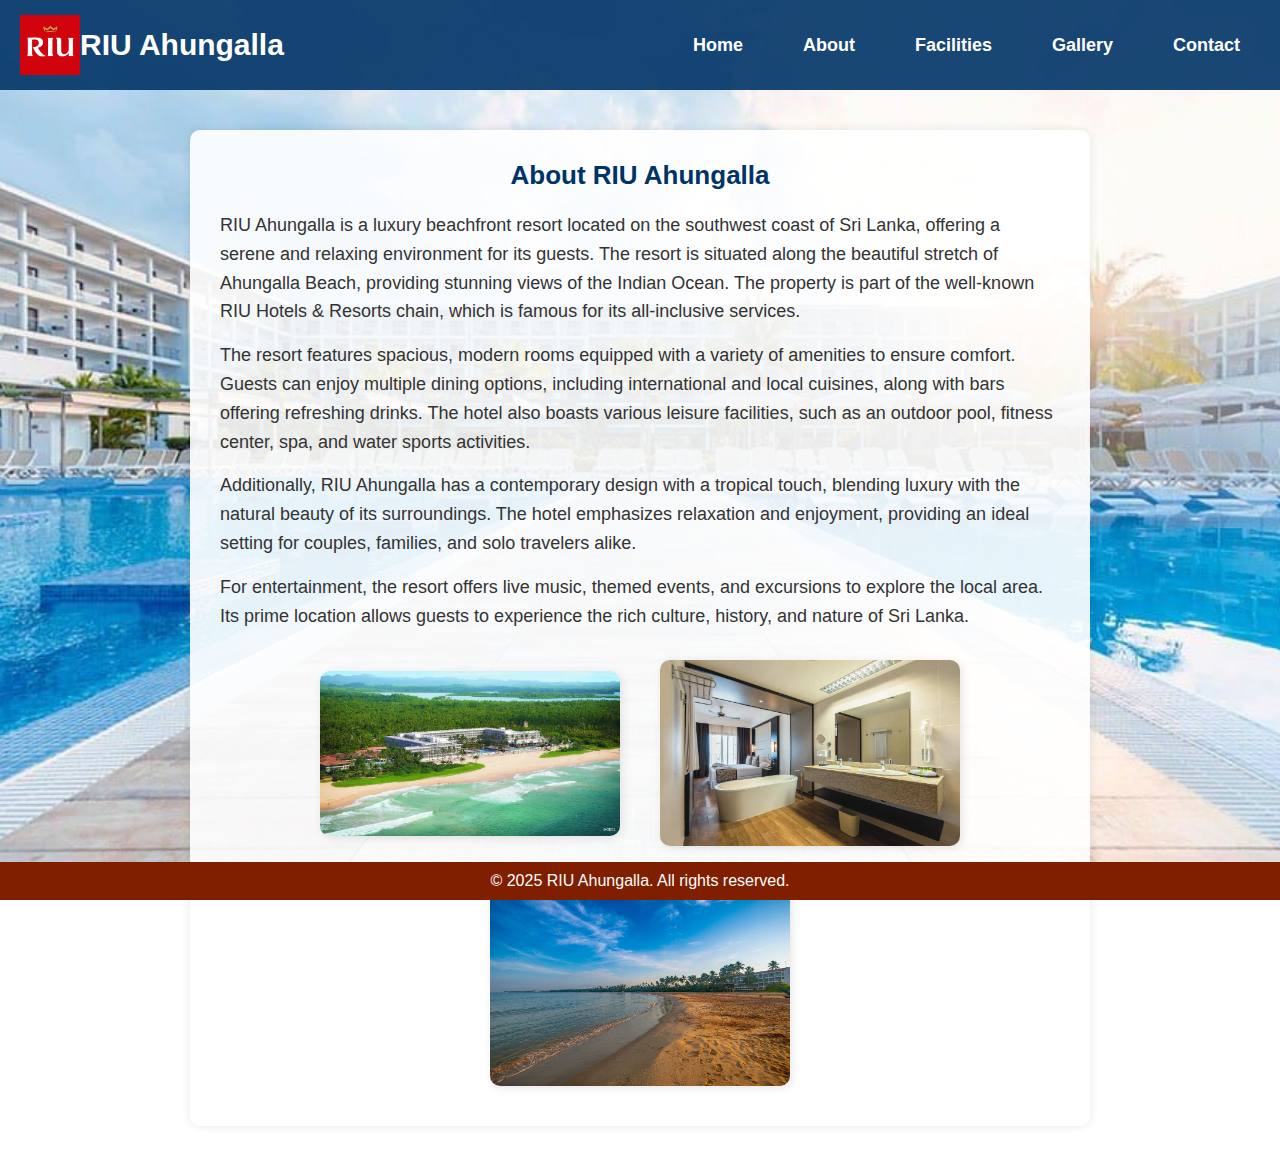
<file: about.html>
<!DOCTYPE html>
<html lang="en">
<head>
    <meta charset="UTF-8" />
    <meta name="viewport" content="width=device-width, initial-scale=1.0"/>
    <title>About Us - RIU Ahungalla</title>
    <!-- Link to your updated CSS file -->
    <link rel="stylesheet" href="styles1.css" />
</head>
<body>

    <header>
        <img src="logo.png" alt="Hotel Logo" class="logo" />
        <h1>RIU Ahungalla</h1>
        <nav>
            <ul>
                <li><a href="index.html">Home</a></li>
                <li><a href="about.html">About</a></li>
                <li><a href="facilities.html">Facilities</a></li>
                <li><a href="gallery.html">Gallery</a></li>
                <li><a href="contact.html">Contact</a></li>
            </ul>
        </nav>
    </header>

    <section id="about">
        <h1>About RIU Ahungalla</h1>
        <p>
            RIU Ahungalla is a luxury beachfront resort located on the southwest coast of Sri Lanka, offering a serene and relaxing 
            environment for its guests. The resort is situated along the beautiful stretch of Ahungalla Beach, providing stunning 
            views of the Indian Ocean. The property is part of the well-known RIU Hotels & Resorts chain, which is famous for its 
            all-inclusive services.
        </p>
        <p>
            The resort features spacious, modern rooms equipped with a variety of amenities to ensure comfort. Guests can enjoy 
            multiple dining options, including international and local cuisines, along with bars offering refreshing drinks. The 
            hotel also boasts various leisure facilities, such as an outdoor pool, fitness center, spa, and water sports activities.
        </p>
        <p>
            Additionally, RIU Ahungalla has a contemporary design with a tropical touch, blending luxury with the natural beauty 
            of its surroundings. The hotel emphasizes relaxation and enjoyment, providing an ideal setting for couples, families, 
            and solo travelers alike.
        </p>
        <p>
            For entertainment, the resort offers live music, themed events, and excursions to explore the local area. Its prime 
            location allows guests to experience the rich culture, history, and nature of Sri Lanka.
        </p>

        <!-- Wrap your images in a flex container -->
        <div class="image-row">
            <img src="pp.jpeg" alt="Resort View" />
            <img src="kk.jpeg" alt="Luxury Interior" />
            <img src="ooo.jpeg" alt="Beachfront View" />
        </div>
    </section>

    <footer>
        <p>&copy; 2025 RIU Ahungalla. All rights reserved.</p>
    </footer>

</body>
</html>
</file>
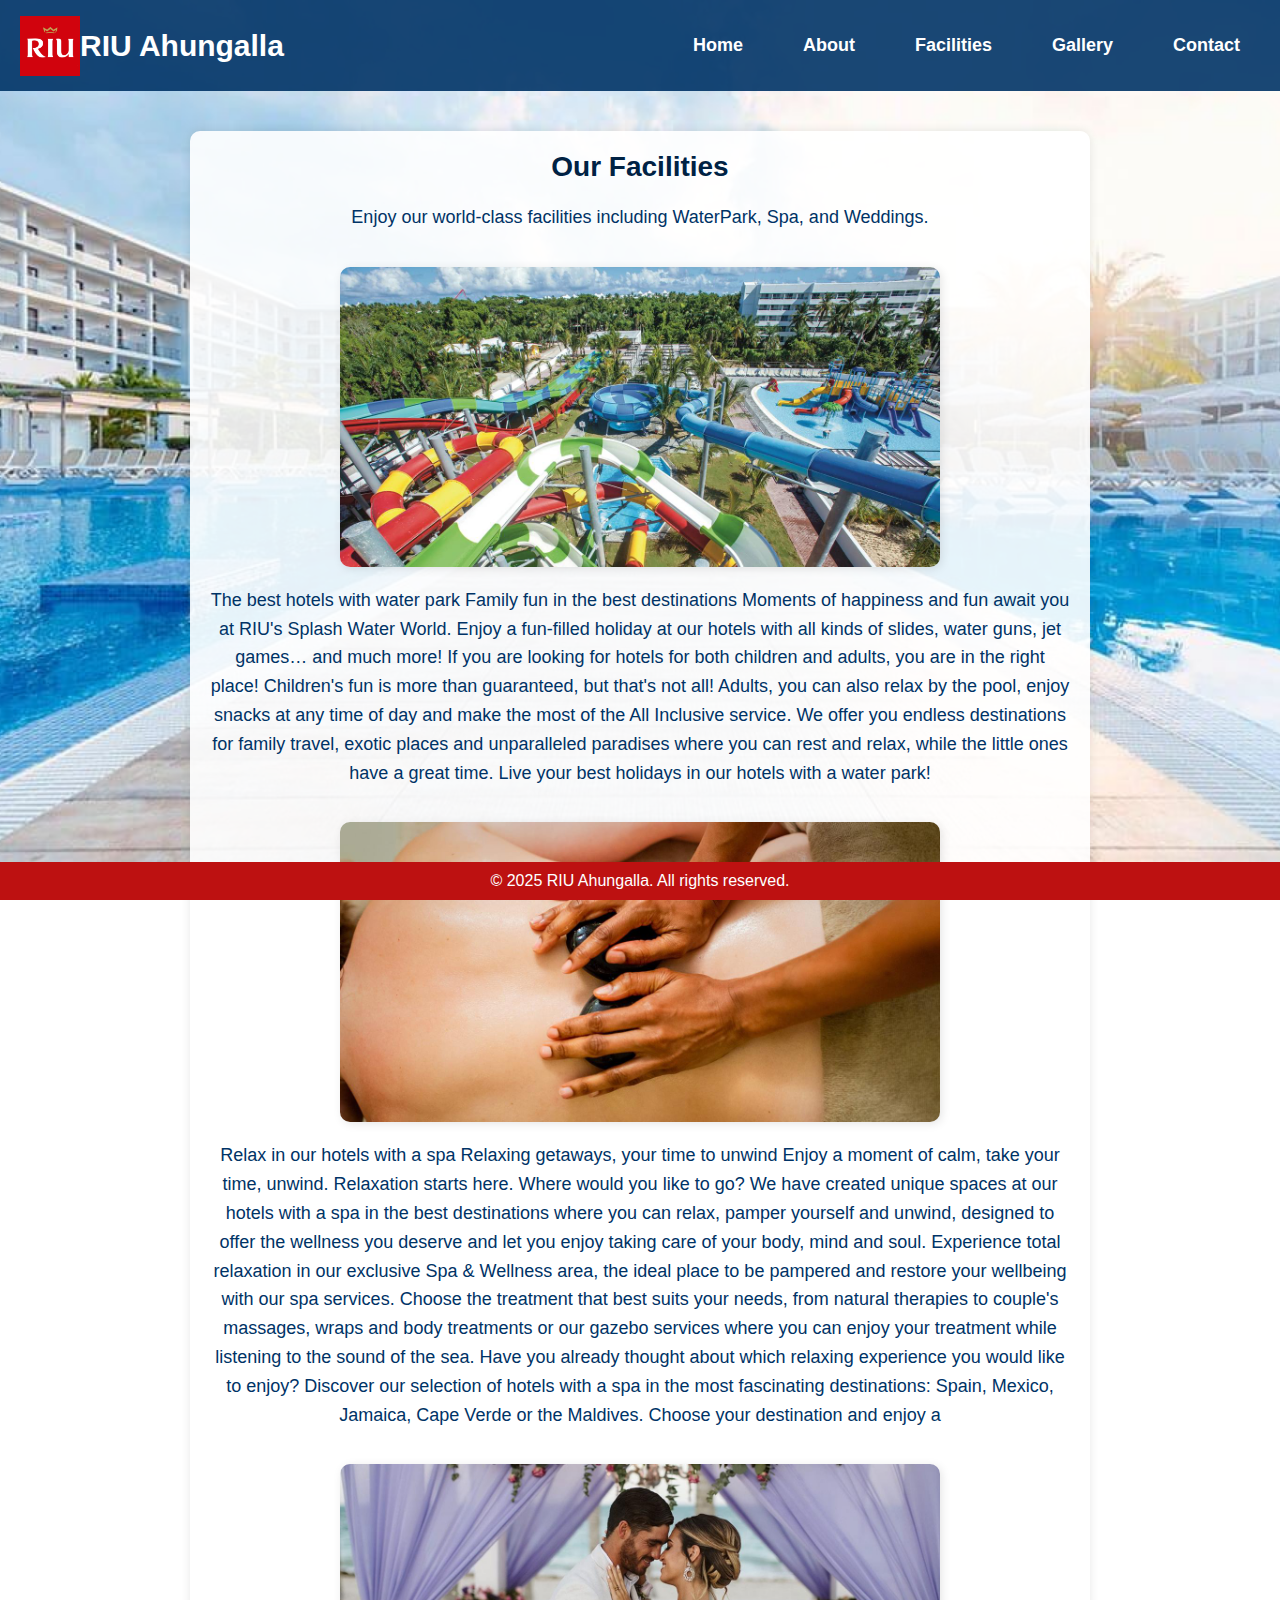
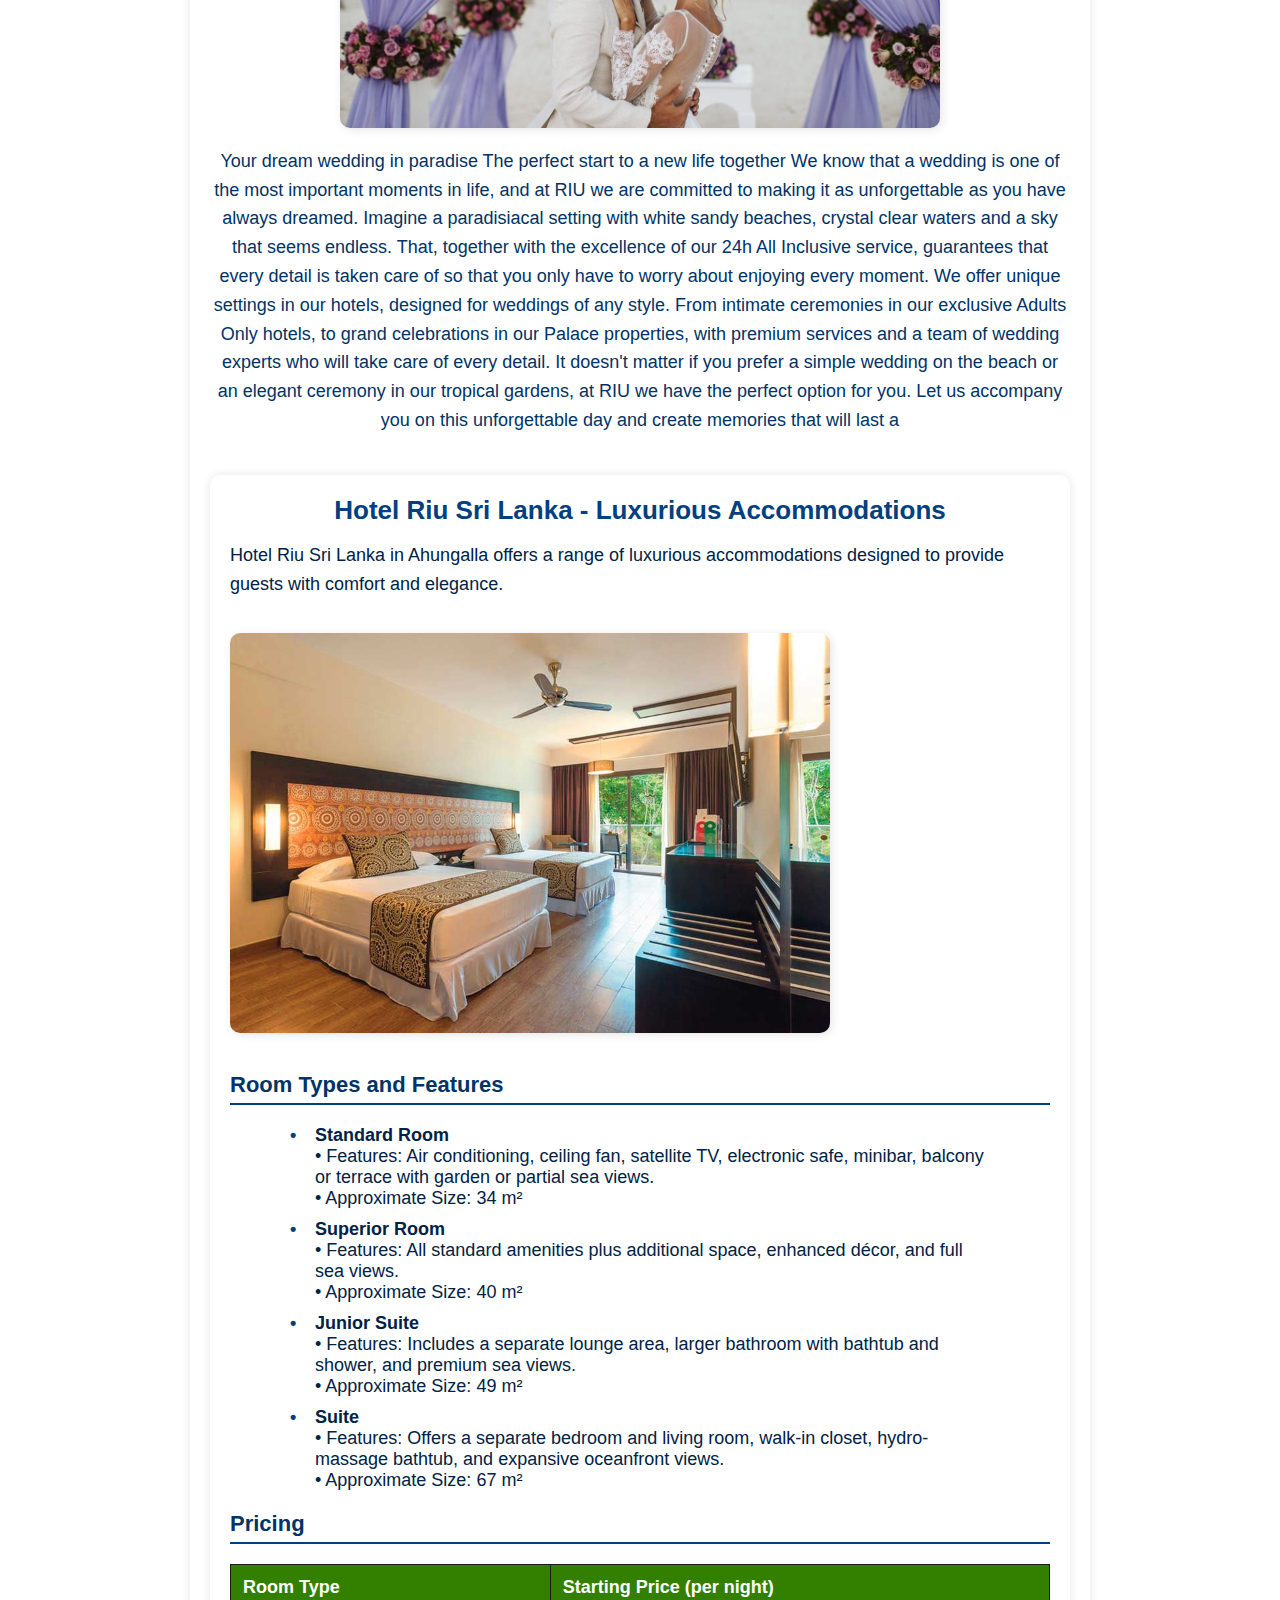
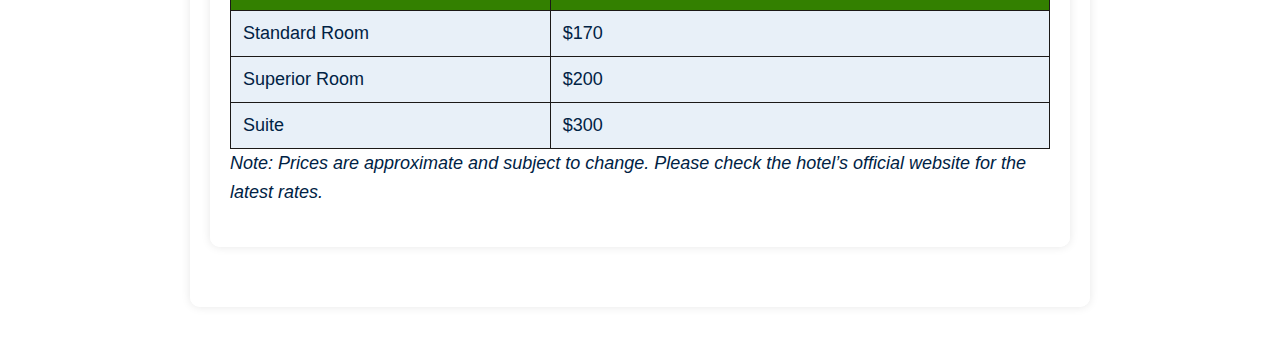
<file: facilities.html>
<!DOCTYPE html>
<html lang="en">
<head>
    <meta charset="UTF-8">
    <meta name="viewport" content="width=device-width, initial-scale=1.0">
    <title>Facilities</title>
    <link rel="stylesheet" href="styles3.css">
</head>
<body>
    <header>
        <img src="logo.png" alt="Hotel Logo" class="logo">
        <h1>RIU Ahungalla</h1>
        <nav>
            <ul>
                <li><a href="index.html">Home</a></li>
                <li><a href="about.html">About</a></li>
                <li><a href="facilities.html">Facilities</a></li>
                <li><a href="gallery.html">Gallery</a></li>
                <li><a href="contact.html">Contact</a></li>
            </ul>
        </nav>
    </header>

    <section>
        <h1>Our Facilities</h1>
        <p>Enjoy our world-class facilities including WaterPark, Spa, and Weddings.</p>
        <img src="f1.jpeg" alt="waterpark">

        <p>The best hotels with water park  Family fun in the best destinations  Moments of happiness and fun await you at RIU's Splash Water World. Enjoy a fun-filled holiday at our hotels with all kinds of slides, water guns, jet games… and much more! If you are looking for hotels for both children and adults, you are in the right place!  Children's fun is more than guaranteed, but that's not all! Adults, you can also relax by the pool, enjoy snacks at any time of day and make the most of the All Inclusive service.  We offer you endless destinations for family travel, exotic places and unparalleled paradises where you can rest and relax, while the little ones have a great time.  Live your best holidays in our hotels with a water park!</p>


        <img src="f2.jpeg" alt="Spa">

        <p>Relax in our hotels with a spa  Relaxing getaways, your time to unwind  Enjoy a moment of calm, take your time, unwind. Relaxation starts here. Where would you like to go? We have created unique spaces at our hotels with a spa in the best destinations where you can relax, pamper yourself and unwind, designed to offer the wellness you deserve and let you enjoy taking care of your body, mind and soul.  Experience total relaxation in our exclusive Spa & Wellness area, the ideal place to be pampered and restore your wellbeing with our spa services.  Choose the treatment that best suits your needs, from natural therapies to couple's massages, wraps and body treatments or our gazebo services where you can enjoy your treatment while listening to the sound of the sea. Have you already thought about which relaxing experience you would like to enjoy?  Discover our selection of hotels with a spa in the most fascinating destinations: Spain, Mexico, Jamaica, Cape Verde or the Maldives. Choose your destination and enjoy a</p>
        <img src="f3.jpeg" alt="wedings">

        <p>Your dream wedding in paradise  The perfect start to a new life together  We know that a wedding is one of the most important moments in life, and at RIU we are committed to making it as unforgettable as you have always dreamed. Imagine a paradisiacal setting with white sandy beaches, crystal clear waters and a sky that seems endless. That, together with the excellence of our 24h All Inclusive service, guarantees that every detail is taken care of so that you only have to worry about enjoying every moment.  We offer unique settings in our hotels, designed for weddings of any style. From intimate ceremonies in our exclusive Adults Only hotels, to grand celebrations in our Palace properties, with premium services and a team of wedding experts who will take care of every detail. It doesn't matter if you prefer a simple wedding on the beach or an elegant ceremony in our tropical gardens, at RIU we have the perfect option for you.  Let us accompany you on this unforgettable day and create memories that will last a</p>

        

        <section class="hotel-info">
            <h2>Hotel Riu Sri Lanka - Luxurious Accommodations</h2>
            <p>Hotel Riu Sri Lanka in Ahungalla offers a range of luxurious accommodations designed to provide guests with comfort and elegance.</p>

            <img src="f4.jpeg" alt="wedings">
        
            <h3>Room Types and Features</h3>
            <ul>
                <li><strong>Standard Room</strong><br>
                    • Features: Air conditioning, ceiling fan, satellite TV, electronic safe, minibar, balcony or terrace with garden or partial sea views.<br>
                    • Approximate Size: 34 m²
                </li>
                <li><strong>Superior Room</strong><br>
                    • Features: All standard amenities plus additional space, enhanced décor, and full sea views.<br>
                    • Approximate Size: 40 m²
                </li>
                <li><strong>Junior Suite</strong><br>
                    • Features: Includes a separate lounge area, larger bathroom with bathtub and shower, and premium sea views.<br>
                    • Approximate Size: 49 m²
                </li>
                <li><strong>Suite</strong><br>
                    • Features: Offers a separate bedroom and living room, walk-in closet, hydro-massage bathtub, and expansive oceanfront views.<br>
                    • Approximate Size: 67 m²
                </li>
            </ul>
        
            <h3>Pricing</h3>
            <table class="pricing">
                <tr>
                    <th>Room Type</th>
                    <th>Starting Price (per night)</th>
                </tr>
                <tr>
                    <td>Standard Room</td>
                    <td>$170</td>
                </tr>
                <tr>
                    <td>Superior Room</td>
                    <td>$200</td>
                </tr>
                <tr>
                    <td>Suite</td>
                    <td>$300</td>
                </tr>
            </table>
        
            <p><em>Note: Prices are approximate and subject to change. Please check the hotel’s official website for the latest rates.</em></p>
        </section>

    </section>


    <footer>
        <p>&copy; 2025 RIU Ahungalla. All rights reserved.</p>
    </footer>
</body>
</html>
</file>
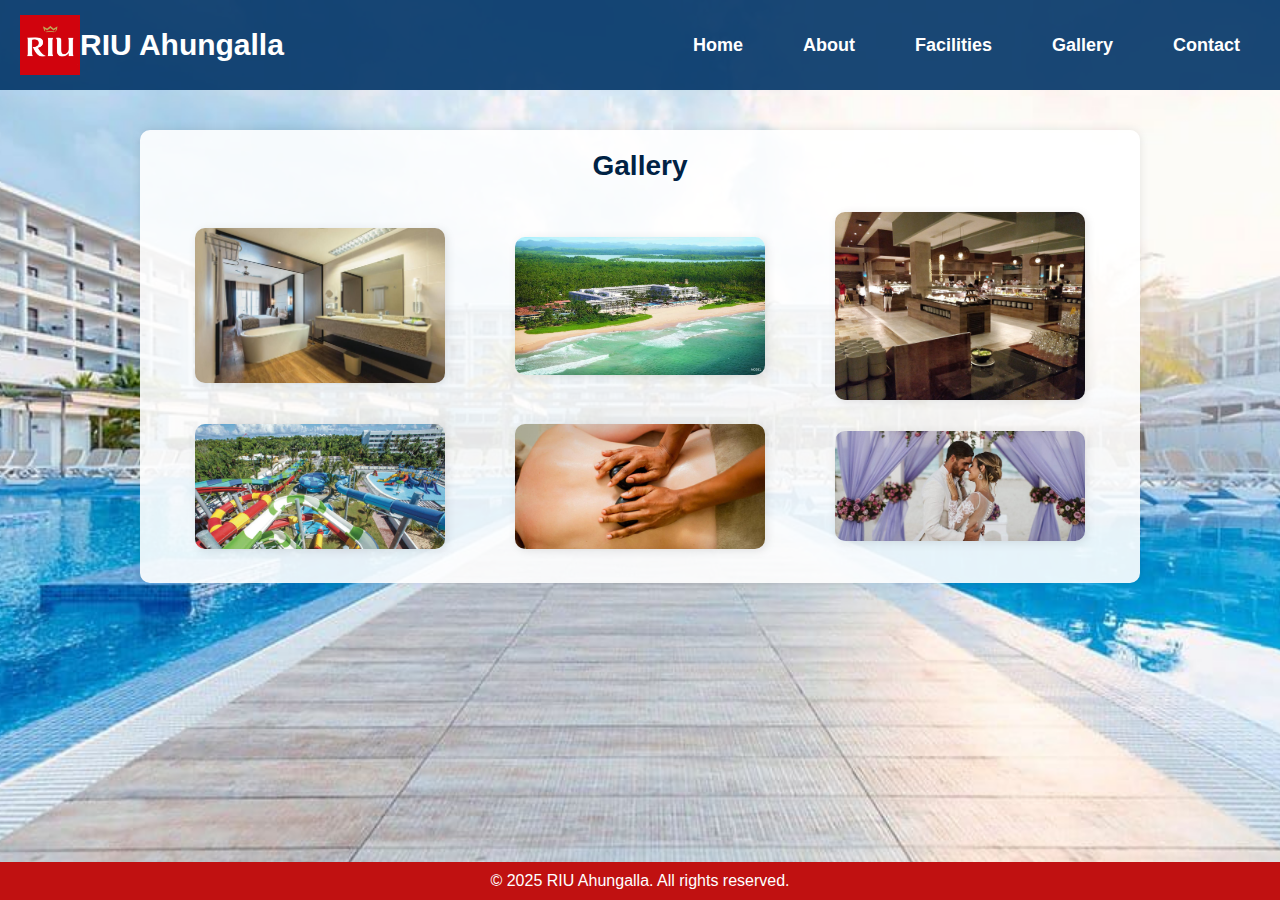
<file: gallery.html>
<!DOCTYPE html>
<html lang="en">
<head>
    <meta charset="UTF-8">
    <meta name="viewport" content="width=device-width, initial-scale=1.0">
    <title>Gallery</title>
    <link rel="stylesheet" href="styles4.css">
</head>
<body>
    <header>
        <img src="logo.png" alt="Hotel Logo" class="logo">
        <h1>RIU Ahungalla</h1>
        <nav>
            <ul>
                <li><a href="index.html">Home</a></li>
                <li><a href="about.html">About</a></li>
                <li><a href="facilities.html">Facilities</a></li>
                <li><a href="gallery.html">Gallery</a></li>
                <li><a href="contact.html">Contact</a></li>
            </ul>
        </nav>
    </header>

    <section>
        <h1>Gallery</h1>
        <table>
            <tr>
                <td><a href="kk.jpeg" target="_blank"><img src="kk.jpeg" alt="Room"></a></td>
                <td><a href="pp.jpeg" target="_blank"><img src="pp.jpeg" alt="Restaurant"></a></td>
                <td><a href="llm.jpeg" target="_blank"><img src="llm.jpeg" alt="Lobby"></a></td>
            </tr>
            <tr>
                <td><a href="f1.jpeg" target="_blank"><img src="f1.jpeg" alt="Pool"></a></td>
                <td><a href="f2.jpeg" target="_blank"><img src="f2.jpeg" alt="View"></a></td>
                <td><a href="f3.jpeg" target="_blank"><img src="f3.jpeg" alt="Lounge"></a></td>
            </tr>
        </table>
    </section>

    <footer>
        <p>&copy; 2025 RIU Ahungalla. All rights reserved.</p>
    </footer>
</body>
</html>
</file>
<file: styles1.css>
/* General Styling */
* {
    margin: 0;
    padding: 0;
    box-sizing: border-box;
    font-family: 'Poppins', sans-serif;
}

/* Background Image */
body {
    background: url('hh.jpeg') no-repeat center center fixed;
    background-size: cover;
    color: #fff; /* Ensures text visibility */
    text-align: center;
}

/* Header */
header {
    background-color: rgba(0, 51, 102, 0.9);
    color: white;
    padding: 15px 20px;
    display: flex;
    align-items: center;
    justify-content: space-between;
}

.logo {
    width: 60px;
}

header h1 {
    font-size: 30px;
    font-weight: bold;
    flex: 1;
    text-align: left;
}

/* Navigation Bar */
nav ul {
    list-style: none;
    display: flex;
    gap: 20px;
}

nav ul li {
    display: inline;
}

nav ul li a {
    color: white;
    text-decoration: none;
    font-size: 18px;
    font-weight: bold;
    padding: 12px 20px;
    transition: background 0.3s ease, transform 0.2s ease;
}

nav ul li a:hover {
    background-color: #002244;
    border-radius: 5px;
    transform: scale(1.1);
}

/* Hero Section */
.hero {
    text-align: center;
    padding: 50px 20px;
}

.hero-text {
    font-size: 32px;
    font-weight: bold;
    background: rgba(0, 51, 102, 0.8);
    color: white;
    display: inline-block;
    padding: 15px 30px;
    border-radius: 10px;
}

/* About Section */
#about {
    max-width: 900px;
    margin: 40px auto;
    background: rgba(255, 255, 255, 0.9);
    padding: 30px;
    border-radius: 10px;
    box-shadow: 0 0 10px rgba(0, 0, 0, 0.1);
    text-align: left;
    color: #333;
}

#about h1 {
    color: #003366;
    font-size: 26px;
    margin-bottom: 20px;
    text-align: center;
}

#about p {
    font-size: 18px;
    line-height: 1.6;
    margin-bottom: 15px;
}

/* -- Removed width:100% from #about img to prevent stacking -- */
#about img {
    max-width: 300px;
    border-radius: 10px;
    margin: 10px;
    box-shadow: 2px 2px 10px rgba(0, 0, 0, 0.1);
    /* Optionally: display: block; margin: 10px auto; if you want images centered individually */
}

/* New flex container for the three images */
.image-row {
    display: flex;
    justify-content: center; /* or space-between / space-around */
    align-items: center;
    flex-wrap: wrap;         /* Allows wrapping on smaller screens */
    gap: 20px;              /* Space between images */
    margin-top: 20px;
}

/* Video Section */
.video-container {
    width: 100%;
    max-width: 1200px;
    margin: 30px auto;
    display: flex;
    justify-content: center;
    align-items: center;
}

.video-container video {
    width: 100%;
    max-height: 500px;
    border-radius: 10px;
    object-fit: cover;
}

/* Footer */
footer {
    background-color: #801e00;
    color: white;
    text-align: center;
    padding: 10px;
    position: fixed;
    width: 100%;
    bottom: 0;
    left: 0;
}

/* Responsive Design */
@media (max-width: 768px) {
    header {
        flex-direction: column;
        text-align: center;
    }

    .logo {
        width: 50px;
        margin-bottom: 10px;
    }

    nav ul {
        flex-direction: column;
        gap: 10px;
    }

    .hero-text {
        font-size: 24px;
    }

    .video-container {
        width: 95%;
    }

    /* Optional: for smaller screens, images can stack if you want */
    .image-row {
        flex-direction: column;
        align-items: center;
    }
}
</file>
<file: styles3.css>
/* General Styling */
* {
    margin: 0;
    padding: 0;
    box-sizing: border-box;
    font-family: 'Poppins', sans-serif;
}

/* Background Image */
body {
    background: url('hh.jpeg') no-repeat center center fixed;
    background-size: cover;
    color: #fff; /* Ensures text visibility */
}

/* Header */
header {
    background-color: rgba(0, 51, 102, 0.9);
    color: white;
    padding: 15px 20px;
    display: flex;
    align-items: center;
    justify-content: space-between;
}

.logo {
    width: 60px;
}

header h1 {
    font-size: 30px;
    font-weight: bold;
    flex: 1;
    text-align: left;
}

/* Navigation Bar */
nav ul {
    list-style: none;
    display: flex;
    gap: 20px;
}

nav ul li {
    display: inline;
}

nav ul li a {
    color: white;
    text-decoration: none;
    font-size: 18px;
    font-weight: bold;
    padding: 12px 20px;
    transition: background 0.3s ease, transform 0.2s ease;
}

nav ul li a:hover {
    background-color: #002244;
    border-radius: 5px;
    transform: scale(1.1);
}

/* Facilities Section */
section {
    max-width: 900px;
    margin: 40px auto;
    padding: 20px;
    background: rgba(255, 255, 255, 0.9);
    border-radius: 10px;
    box-shadow: 0 0 10px rgba(0, 0, 0, 0.1);
    color: #003366;
    text-align: center;
}

/* Section Heading */
section h1 {
    font-size: 28px;
    margin-bottom: 20px;
    color: #002244;
}

/* Paragraph Styling */
section p {
    font-size: 18px;
    line-height: 1.6;
    margin-bottom: 20px;
}

/* Facility Images */
section img {
    width: 100%;
    max-width: 600px;
    border-radius: 10px;
    margin: 15px 0;
    box-shadow: 2px 2px 10px rgba(0, 0, 0, 0.1);
}

/* Hotel Room List */
ul {
    list-style-type: square;
    padding-left: 20px;
    text-align: left;
    margin: 20px auto;
    max-width: 700px;
    font-size: 18px;
    color: #002244;
}
/* Hotel Information Section */
.hotel-info {
    max-width: 900px;
    margin: 40px auto;
    padding: 20px;
    background: rgba(255, 255, 255, 0.95);
    border-radius: 10px;
    box-shadow: 0 0 10px rgba(0, 0, 0, 0.1);
    color: #002244;
    text-align: left;
}

/* Section Title */
.hotel-info h2 {
    font-size: 26px;
    margin-bottom: 15px;
    text-align: center;
    color: #004080;
}

/* Subtitles */
.hotel-info h3 {
    font-size: 22px;
    margin-top: 20px;
    color: #003366;
    border-bottom: 2px solid #004080;
    padding-bottom: 5px;
}

/* Paragraphs */
.hotel-info p {
    font-size: 18px;
    line-height: 1.6;
    margin-bottom: 20px;
}

/* Room Features List */
.hotel-info ul {
    list-style: none;
    padding-left: 0;
}

.hotel-info ul li {
    font-size: 18px;
    margin-bottom: 10px;
    padding-left: 25px;
    position: relative;
}

.hotel-info ul li::before {
    content: "•";
    position: absolute;
    left: 0;
    color: #004080;
    font-weight: bold;
}

/* Pricing Table */
.pricing {
    background-color: #1564b3;
    margin-top: 20px;
    border-collapse: collapse;
    width: 100%;
}

.pricing th, .pricing td {
    border: 1px solid #1b1917;
    padding: 12px;
    text-align: left;
}

.pricing th {
    background: #338000;
    color: white;
    font-size: 18px;
}

.pricing td {
    background: rgba(255, 255, 255, 0.9);
    font-size: 18px;
}

/* Responsive Design */
@media (max-width: 768px) {
    .hotel-info {
        width: 95%;
        padding: 15px;
    }

    .hotel-info h2 {
        font-size: 22px;
    }

    .hotel-info h3 {
        font-size: 20px;
    }

    .hotel-info p, .hotel-info ul li, .pricing th, .pricing td {
        font-size: 16px;
    }
}


/* Footer */
footer {
    background-color: #bd1111;
    color: white;
    text-align: center;
    padding: 10px;
    position: fixed;
    width: 100%;
    bottom: 0;
    left: 0;
}

/* Responsive Design */
@media (max-width: 768px) {
    header {
        flex-direction: column;
        text-align: center;
    }

    .logo {
        width: 50px;
        margin-bottom: 10px;
    }

    nav ul {
        flex-direction: column;
        gap: 10px;
    }

    section {
        width: 95%;
        padding: 15px;
    }

    section h1 {
        font-size: 24px;
    }

    section p {
        font-size: 16px;
    }
}
</file>
<file: styles4.css>
/* General Styling */
* {
    margin: 0;
    padding: 0;
    box-sizing: border-box;
    font-family: 'Poppins', sans-serif;
}

/* Background Image */
body {
    background: url('hh.jpeg') no-repeat center center fixed;
    background-size: cover;
    color: #fff;
}

/* Header */
header {
    background-color: rgba(0, 51, 102, 0.9);
    color: white;
    padding: 15px 20px;
    display: flex;
    align-items: center;
    justify-content: space-between;
}

.logo {
    width: 60px;
}

header h1 {
    font-size: 30px;
    font-weight: bold;
    flex: 1;
    text-align: left;
}

/* Navigation Bar */
nav ul {
    list-style: none;
    display: flex;
    gap: 20px;
}

nav ul li {
    display: inline;
}

nav ul li a {
    color: white;
    text-decoration: none;
    font-size: 18px;
    font-weight: bold;
    padding: 12px 20px;
    transition: background 0.3s ease, transform 0.2s ease;
}

nav ul li a:hover {
    background-color: #002244;
    border-radius: 5px;
    transform: scale(1.1);
}

/* Gallery Section */
section {
    max-width: 1000px;
    margin: 40px auto;
    padding: 20px;
    background: rgba(255, 255, 255, 0.9);
    border-radius: 10px;
    box-shadow: 0 0 10px rgba(0, 0, 0, 0.1);
    color: #003366;
    text-align: center;
}

/* Section Heading */
section h1 {
    font-size: 28px;
    margin-bottom: 20px;
    color: #002244;
}

/* Image Gallery Table */
table {
    width: 100%;
    border-collapse: collapse;
    margin-top: 20px;
}

td {
    padding: 10px;
    text-align: center;
}

/* Clickable Images */
td a img {
    width: 100%;
    max-width: 250px;
    height: auto;
    border-radius: 10px;
    box-shadow: 2px 2px 10px rgba(0, 0, 0, 0.1);
    transition: transform 0.3s ease;
}

td a img:hover {
    transform: scale(1.1);
}

/* Footer */
footer {
    background-color: #c01111;
    color: white;
    text-align: center;
    padding: 10px;
    position: fixed;
    width: 100%;
    bottom: 0;
    left: 0;
}

/* Responsive Design */
@media (max-width: 768px) {
    header {
        flex-direction: column;
        text-align: center;
    }

    .logo {
        width: 50px;
        margin-bottom: 10px;
    }

    nav ul {
        flex-direction: column;
        gap: 10px;
    }

    section {
        width: 95%;
        padding: 15px;
    }

    table {
        display: block;
        overflow-x: auto;
        white-space: nowrap;
    }

    td a img {
        max-width: 180px;
    }

    section h1 {
        font-size: 24px;
    }
}
</file>
